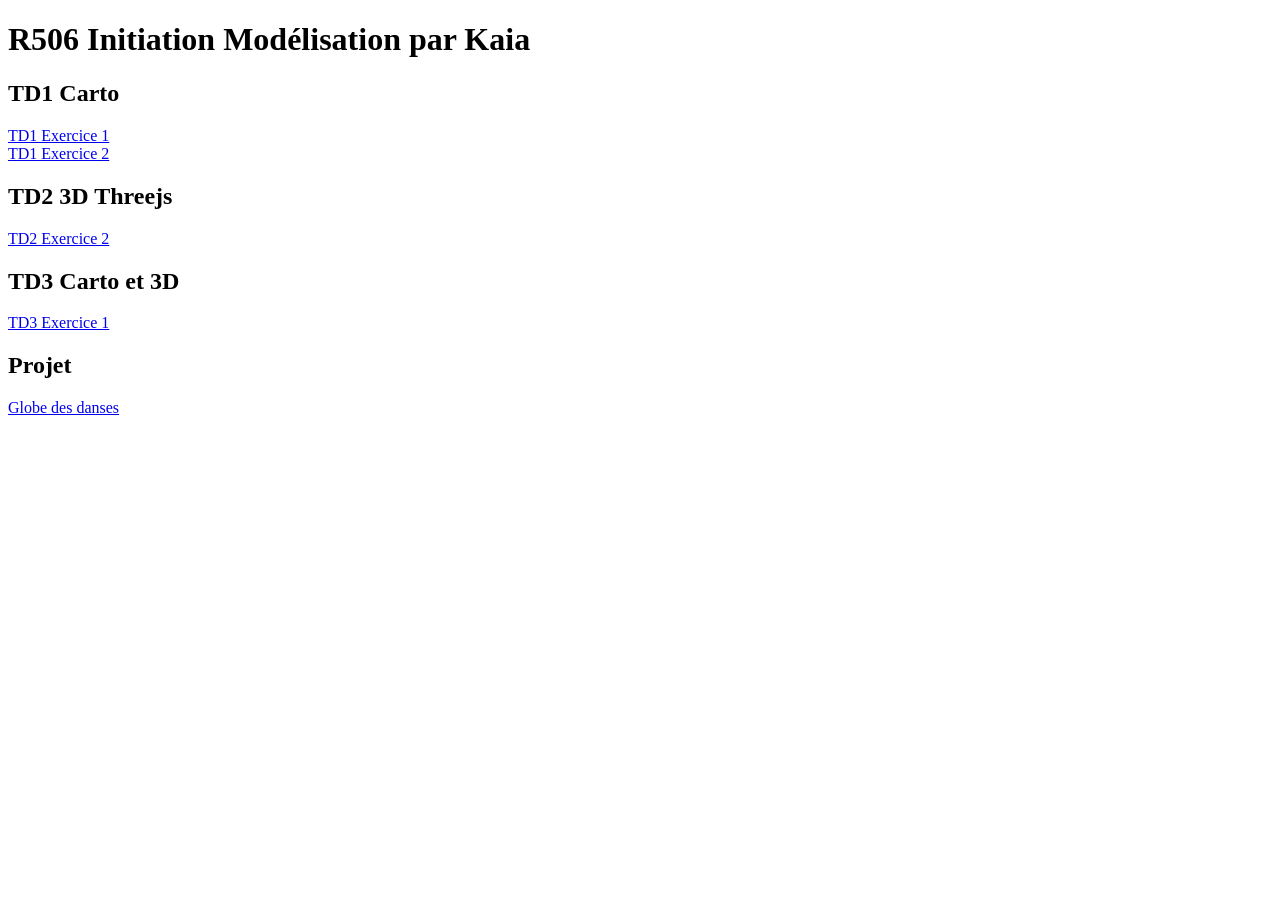
<file: index.html>
<!DOCTYPE html>
<html lang="fr">
<head>
    <meta charset="UTF-8">
    <meta name="viewport" content="width=device-width, initial-scale=1.0">
    <title>R506 Kaia</title>
</head>
<body>
    <h1>R506 Initiation Modélisation par Kaia</h1>

    <div class="td-container">
        <div class="td">
            <h2>TD1 Carto</h2>
            <a href="CartoTD1/Exo1/index.html">TD1 Exercice 1</a>
            <div>
                <a href="CartoTD1/Exo2/index.html">TD1 Exercice 2</a>
            </div>
        </div>

        <div class="td">
            <h2>TD2 3D Threejs</h2>
            <a href="CartoTD2/Exo1/index.html">TD2 Exercice 2</a>
        </div>

        <div class="td">
            <h2>TD3 Carto et 3D</h2>
            <a href="CartoTD3/Exo1/index.html">TD3 Exercice 1</a>
        </div>

        <div class="td">
            <h2>Projet</h2>
            <a href="GlobeDesDanses/index.html">Globe des danses</a>
        </div>
    </div>
</body>
</html>
</file>
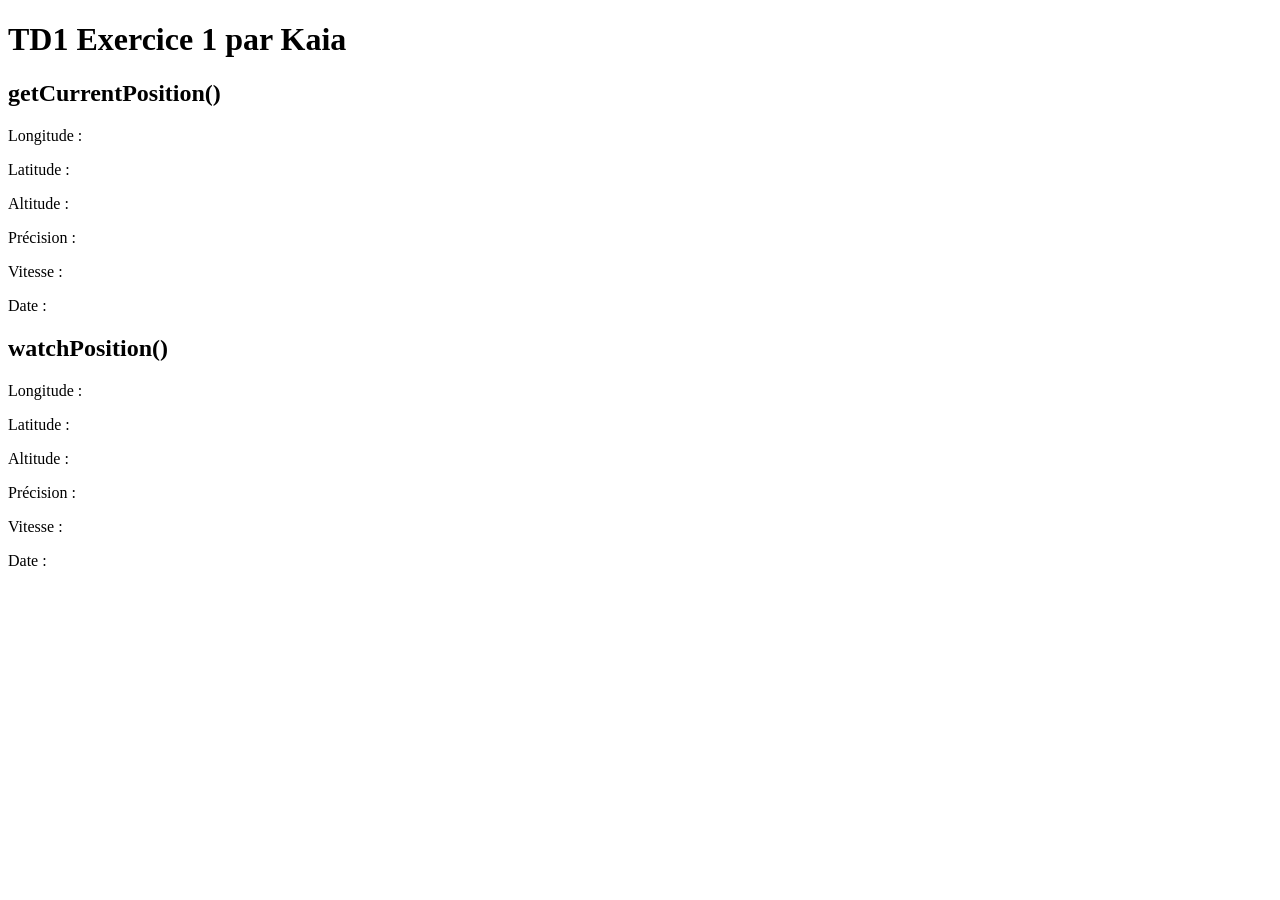
<file: CartoTD1/Exo1/index.html>
<!DOCTYPE html>
<html lang="fr">
<head>
    <meta charset="UTF-8">
    <meta name="viewport" content="width=device-width, initial-scale=1.0">
    <title>TD1 Exercice 1, Kaia</title>
</head>
<body>
    <h1>TD1 Exercice 1 par Kaia</h1>

    <div class="bloc">
    <h2>getCurrentPosition()</h2>
    <p>Longitude : <span id="cp-lon"></span></p>
    <p>Latitude : <span id="cp-lat"></span></p>
    <p>Altitude : <span id="cp-alt"></span></p>
    <p>Précision : <span id="cp-acc"></span></p>
    <p>Vitesse : <span id="cp-speed"></span></p>
    <p>Date : <span id="cp-date"></span></p>
    </div>
    
    <div class="bloc">
    <h2>watchPosition()</h2>
    <p>Longitude : <span id="wp-lon"></span></p>
    <p>Latitude : <span id="wp-lat"></span></p>
    <p>Altitude : <span id="wp-alt"></span></p>
    <p>Précision : <span id="wp-acc"></span></p>
    <p>Vitesse : <span id="wp-speed"></span></p>
    <p>Date : <span id="wp-date"></span></p>
    </div>

    <script src="script.js"></script>
</body>
</html>
</file>
